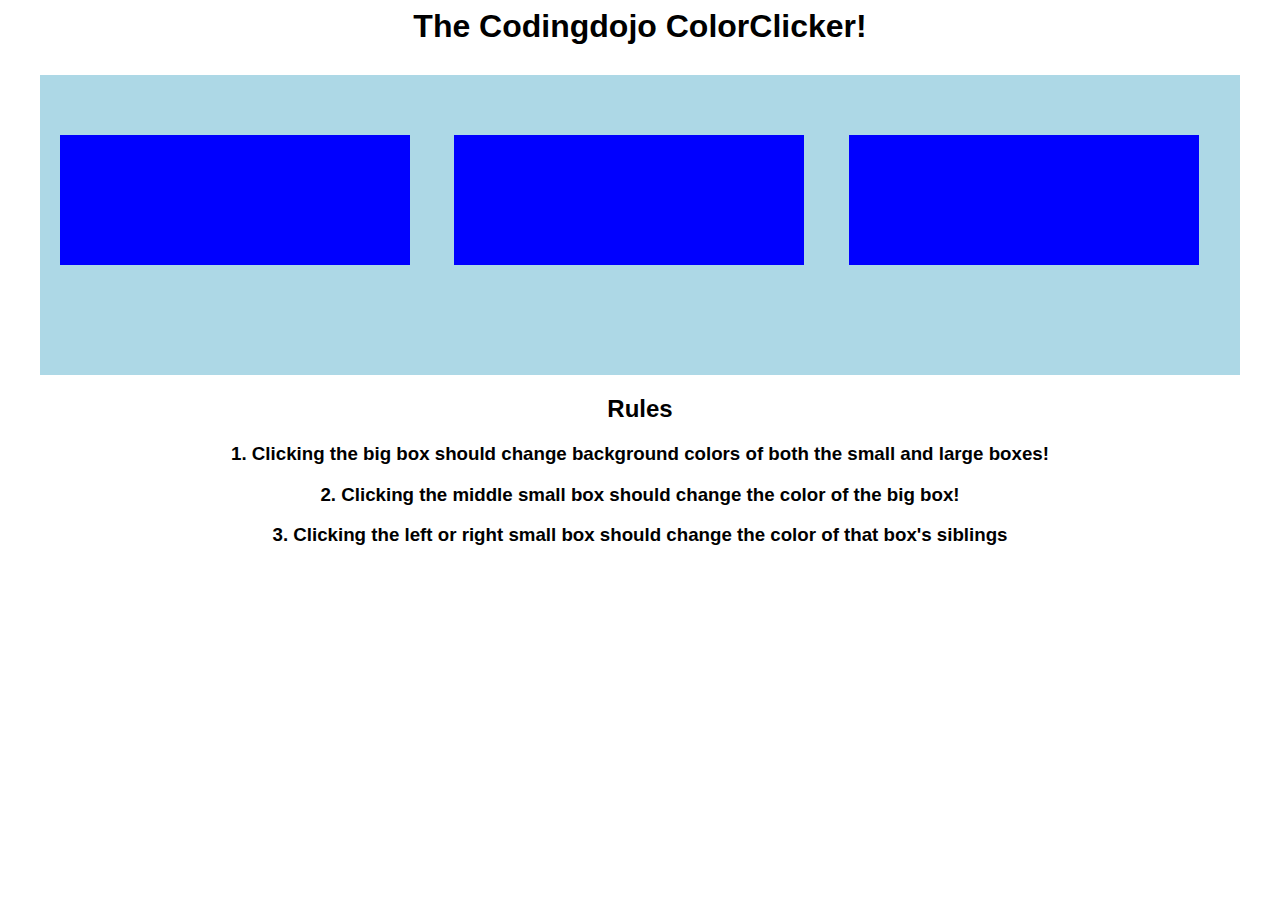
<file: jQuery/ColorClicker/index.html>
<html>
   <head>
       <title>The Codingdojo ColorClicker!</title>
       <script type="text/javascript" src='http://code.jquery.com/jquery-1.10.2.min.js'></script> 
       <script type="text/javascript">
          function random_color()
          {
             var rgb = ['a','b','c','d','e','f','0','1','2','3','4','5','6','7','8','9'];
             color = '#'  //this is what we'll return!
             for(var i = 0; i < 6; i++) 
             {
                x = Math.floor((Math.random()*16))
                color += rgb[x]; 
             }
             return color;
          }
          $(document).ready(function(){
             $('#large_box').click(function(){
                $(this).children().css("background-color", random_color());
                // alert('you clicked the big box!');             
                //comment this out when you have figured out what event.stopPropagation is used for
             })
             $('.side_box').click(function(event){
                event.stopPropagation();
                $(this).siblings().css("background-color", random_color());
                
             })
             $('.middle_box').click(function(event){
                event.stopPropagation();
                $(this).parent().css("background-color", random_color());
             })
             });
          
      </script>
      <style type="text/css">
          *{
             font-family: sans-serif;
          }
          h2, h1, h3 {
             text-align: center;
          }
          #large_box {
             margin: 0px auto;
             margin-top: 30px;
             background-color: lightblue;
             width: 1200px;
             height: 300px; 
          }
          #large_box div {
             background-color: blue;
             display: inline-block;
             width: 350px;
             height: 130px;
             margin: 60px 20px;
          }
      </style>
   </head>
   <body>
      <h1>The Codingdojo ColorClicker! </h1>
      <div id='large_box'>
          <div class='side_box'></div>
          <div class='middle_box'></div>
          <div class='side_box'></div>
      </div>
      <h2>Rules</h2>
      <h3>1. Clicking the big box should change background colors of both the small and large boxes!</h3>
      <h3>2. Clicking the middle small box should change the color of the big box!</h3>
      <h3>3. Clicking the left or right small box should change the color of that box's siblings</h3>
   </body>
</html>
</file>
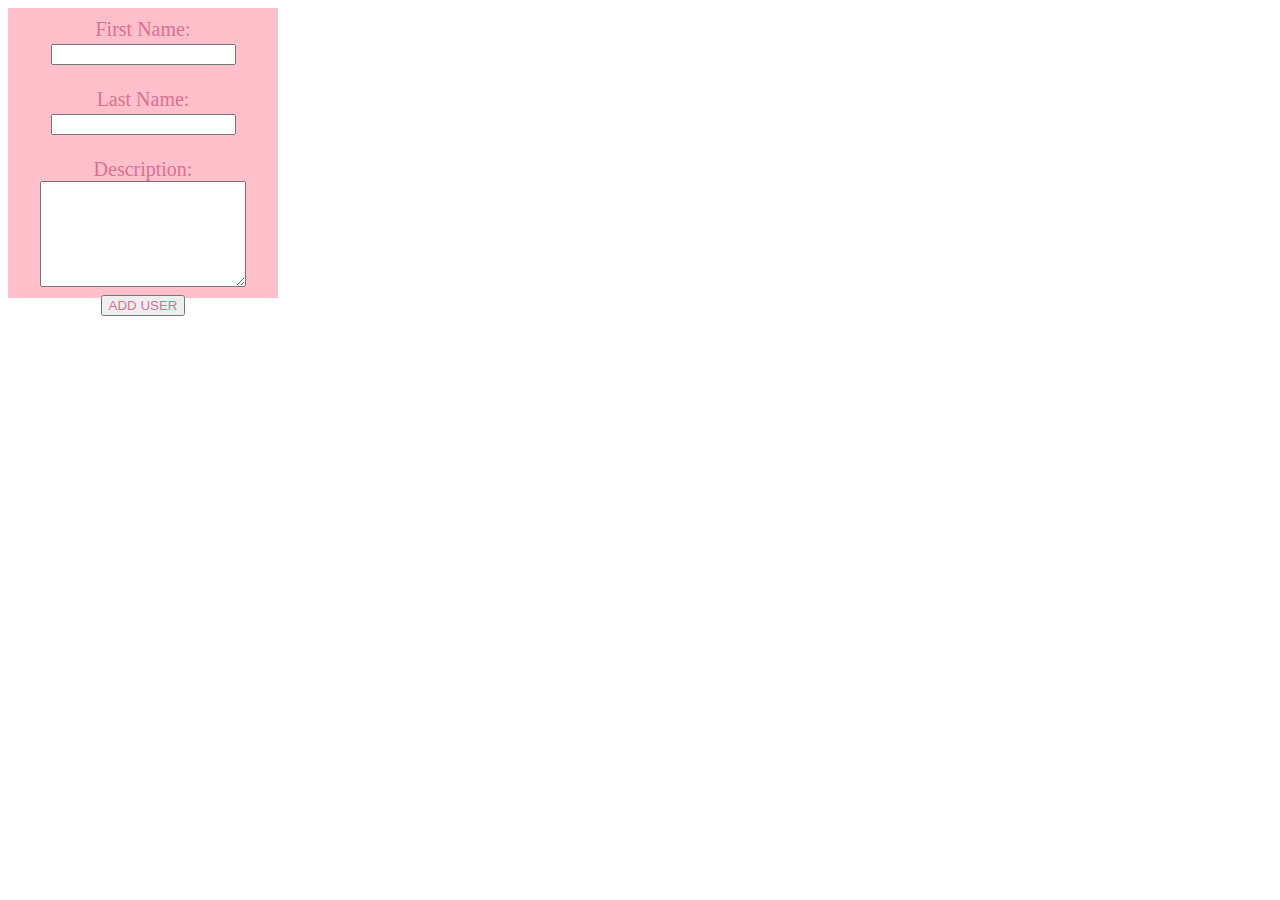
<file: jQuery/ContactCard/index.html>
<!DOCTYPE HTML>
<html>
    <head>
        <title>Contact Card</title>
        <link rel="stylesheet" type="text/css" href="style.css">
        <script src="https://ajax.googleapis.com/ajax/libs/jquery/3.3.1/jquery.min.js"></script>
        <script type="text/javascript" src="script.js"></script>
    </head>
    <body>
        <div id="formdiv">
            <form>
                First Name: <input type="text" name="firstname"><br><br>
                Last Name: <input type="text" name="lastname"><br><br>
                Description: <textarea name="description"></textarea>
            </form>
            <button>ADD USER</button>
        </div>
        <div id="table">
                
        </div>
    </body>
</html>
</file>
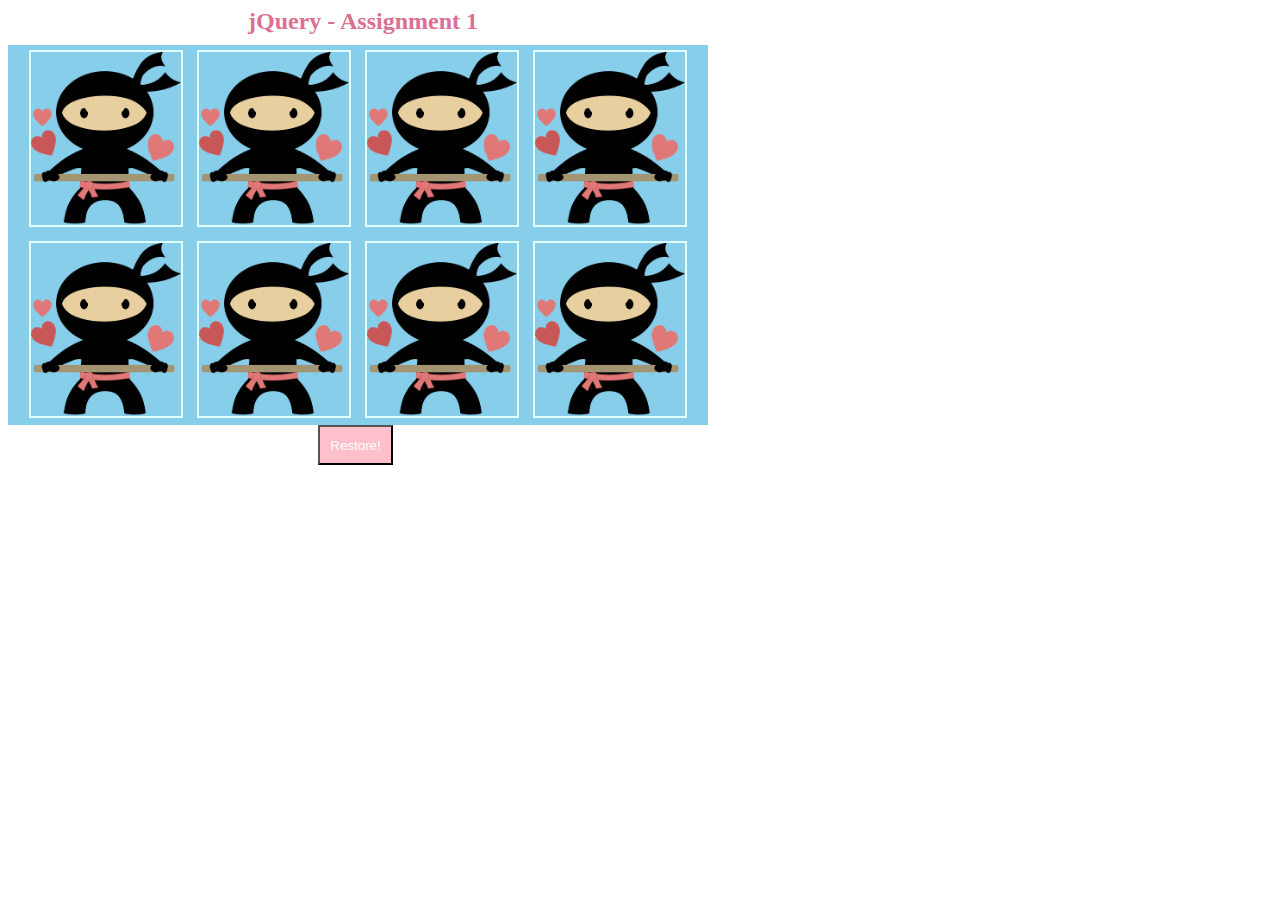
<file: jQuery/DisappearNin/index.html>
<html>
<head>
	<title>Disappearing Ninja</title>
	<link rel="stylesheet" type="text/css" href="style.css">
	<script src="https://ajax.googleapis.com/ajax/libs/jquery/3.3.1/jquery.min.js"></script>
	<script type="text/javascript" src="script.js"></script>
</head>
<body>
	<h2>jQuery - Assignment 1</h2>
	<div>
		<img src=ninja.png alt="ninja">
		<img src=ninja.png alt="ninja">
		<img src=ninja.png alt="ninja">
		<img src=ninja.png alt="ninja">
		<img src=ninja.png alt="ninja">
		<img src=ninja.png alt="ninja">
		<img src=ninja.png alt="ninja">
		<img src=ninja.png alt="ninja">
	</div>
	<button>Restore!</button>
</body>
</html>
</file>
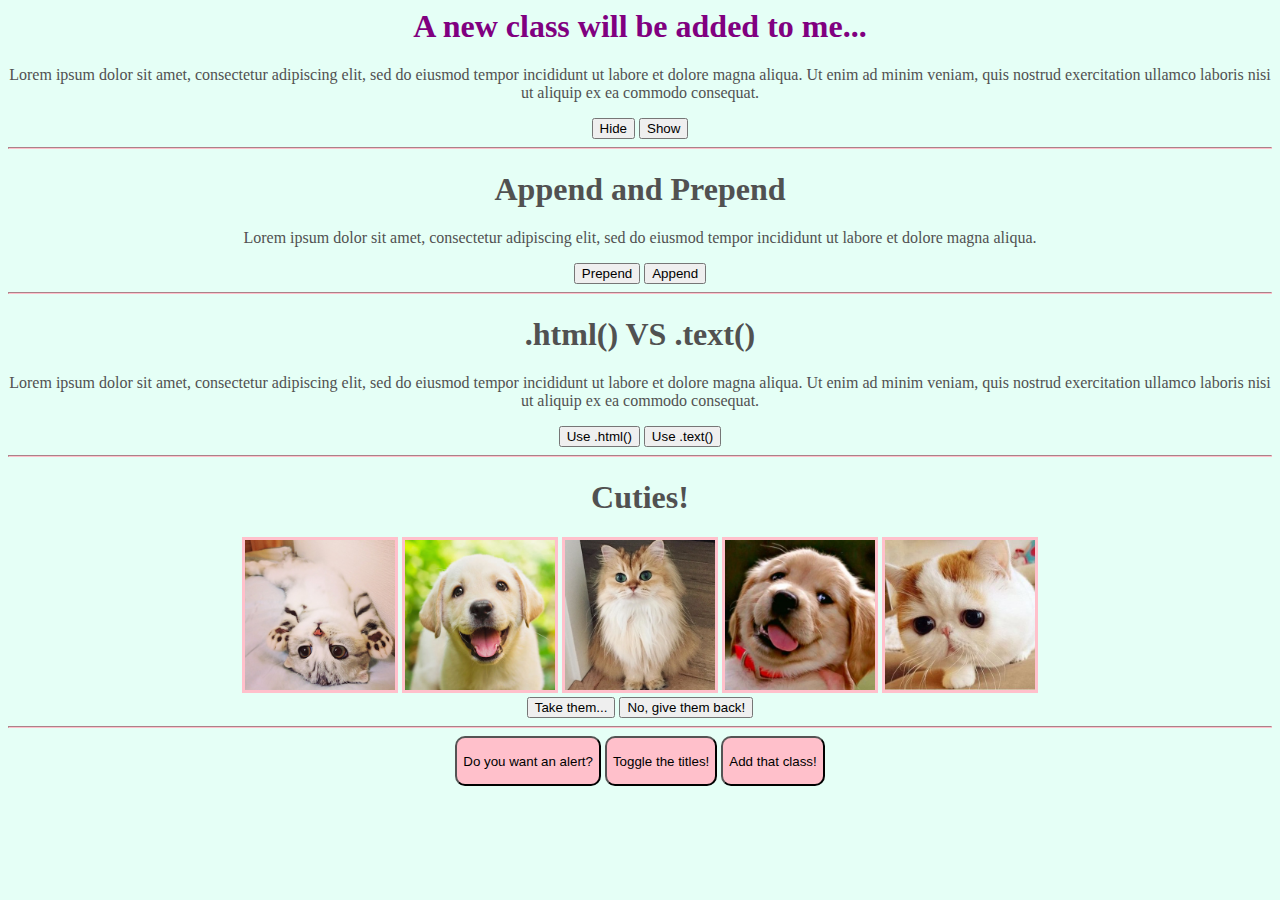
<file: jQuery/jQueryFxns/index.html>
<html>
<head>
	<title>My jQuery Basics Assignment</title>
	<link rel="stylesheet" type="text/css" href="style.css">
	<script src="https://ajax.googleapis.com/ajax/libs/jquery/3.3.1/jquery.min.js"></script>
	<script type="text/javascript" src="script.js"></script>
</head>
<body>
	<div>
		<h1 class="red">A new class will be added to me...</h1>
		<p class="slide">Lorem ipsum dolor sit amet, consectetur adipiscing elit, sed do eiusmod tempor incididunt ut labore et dolore magna aliqua. Ut enim ad minim veniam, quis nostrud exercitation ullamco laboris nisi ut aliquip ex ea commodo consequat.</p>
		<button id="up">Hide</button>
		<button id="down">Show</button>
		<hr>
		<h1>Append and Prepend</h1>
		<p class="pendtext"> Lorem ipsum dolor sit amet, consectetur adipiscing elit, sed do eiusmod tempor incididunt ut labore et dolore magna aliqua. </p>
		<button id="prepend">Prepend</button>
		<button id="append">Append</button>
		<hr>
		<div id="test">
			<h1>.html() VS .text()</h1>
			<p>Lorem ipsum dolor sit amet, consectetur adipiscing elit, sed do eiusmod tempor incididunt ut labore et dolore magna aliqua. Ut enim ad minim veniam, quis nostrud exercitation ullamco laboris nisi ut aliquip ex ea commodo consequat.</p>
		</div>
		<button id="html">Use .html()</button>
		<button id="text">Use .text()</button>
		<hr>
		<h1>Cuties!</h1>
		<div id="pets">
			<img src="img/cat0.jpeg">
			<img src="img/cat3.jpeg">
			<img src="img/cat1.jpeg">
			<img src="img/cat4.jpeg">
			<img src="img/cat2.jpeg">
		</div>
		<button id="take">Take them...</button>
		<button id="give">No, give them back!</button>
		<hr>
		<button id="alertbutton">Do you want an alert?</button>
		<button id="toggletitles">Toggle the titles!</button>
		<button id="add">Add that class!</button>
	</div>
</body>
</html>
</file>
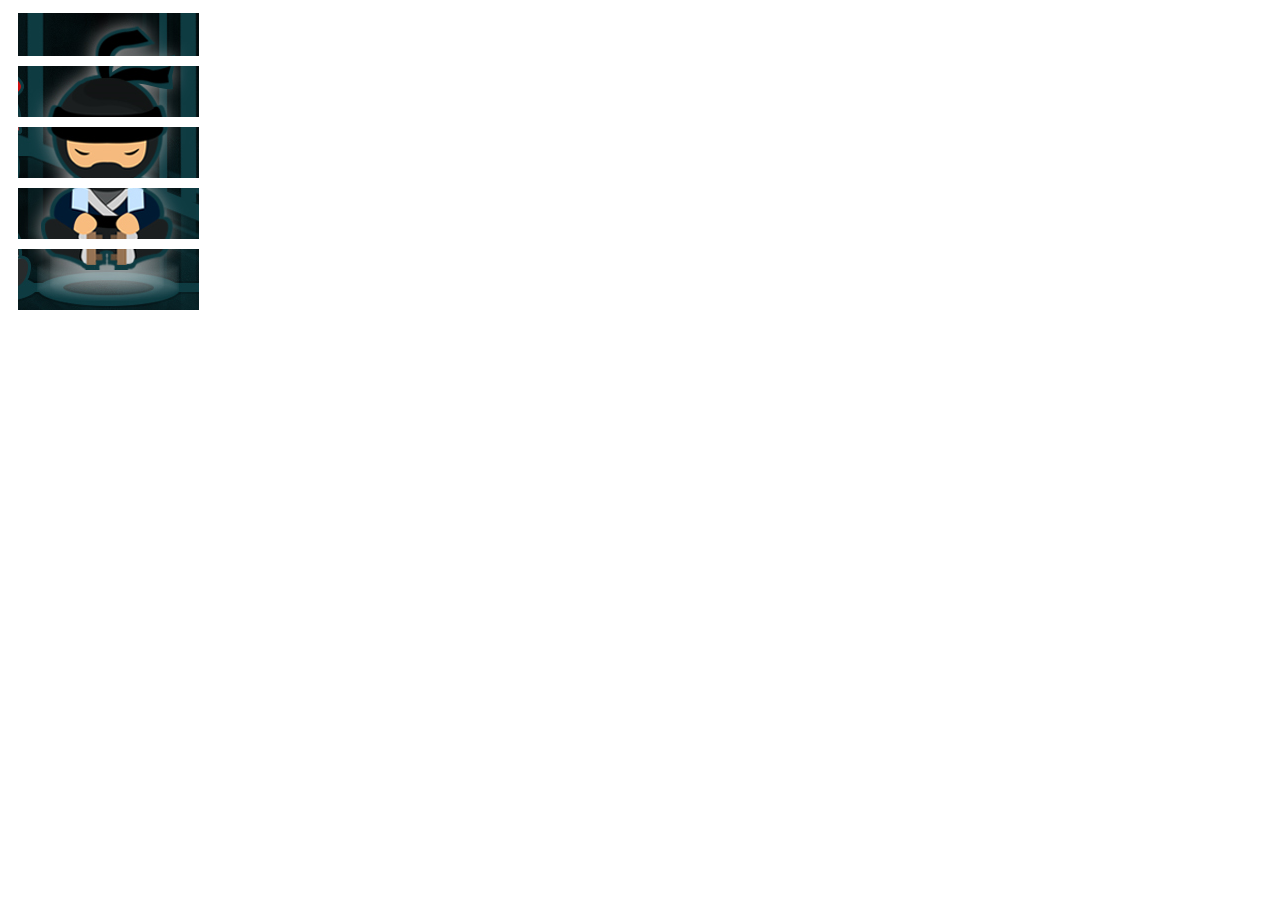
<file: jQuery/NinjaCat/index.html>
<html>
<head>
	<title>Disappearing Ninja</title>
	<link rel="stylesheet" type="text/css" href="style.css">
	<script src="https://ajax.googleapis.com/ajax/libs/jquery/3.3.1/jquery.min.js"></script>
	<script type="text/javascript" src="script.js"></script>
</head>
<body>
	<div>
		<img src="img/ninja0.png" alt-src="img/cat0.png">
		<img src="img/ninja1.png" alt-src="img/cat1.png">
		<img src="img/ninja2.png" alt-src="img/cat2.png">
		<img src="img/ninja3.png" alt-src="img/cat3.png">
		<img src="img/ninja4.png" alt-src="img/cat4.png">	
	</div>
</body>
</html>
</file>
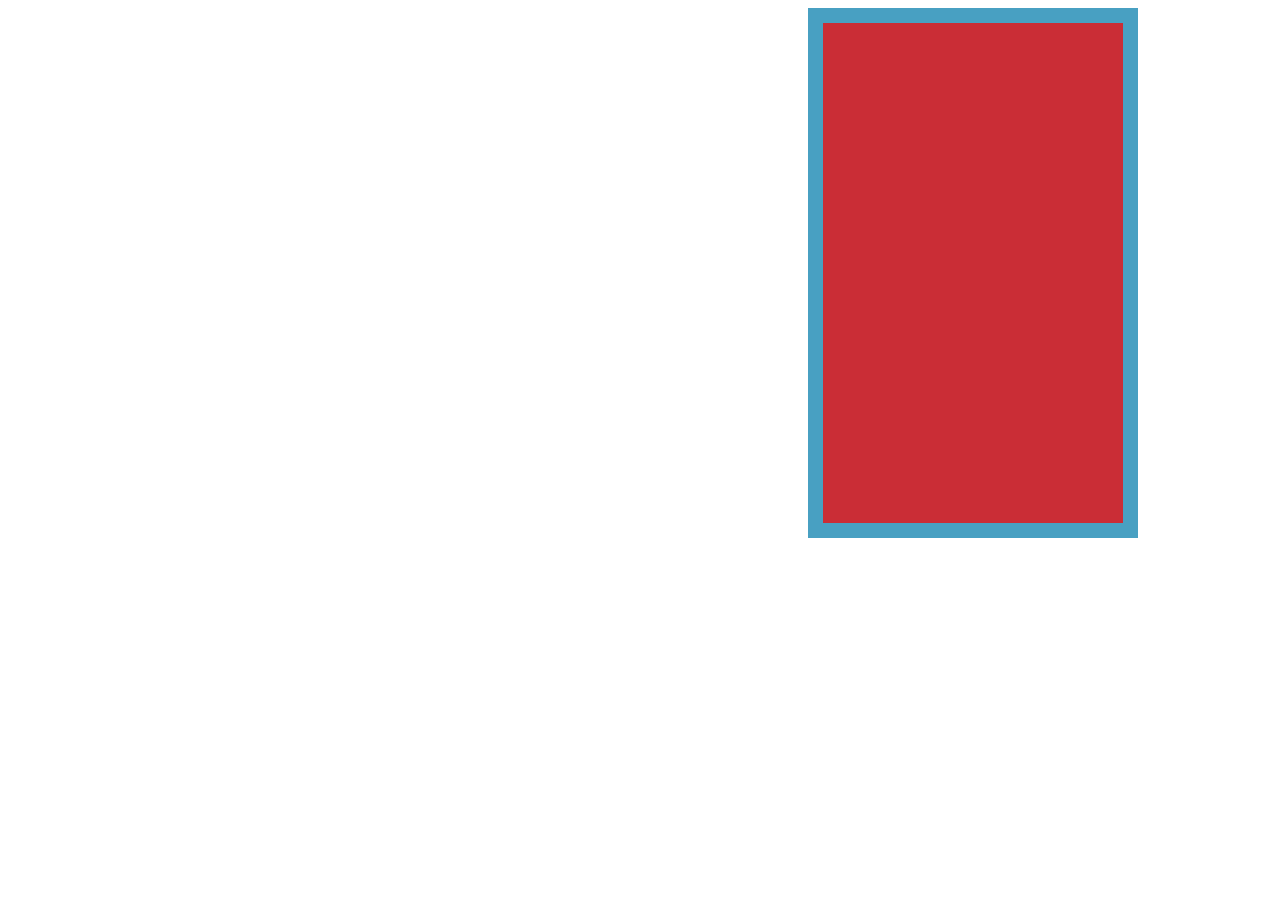
<file: jQuery/Pokemon/index.html>
<!DOCTYPE HTML>
<html>
    <head>
        <title>Pokemon</title>
        <link rel="stylesheet" type="text/css" href="style.css">
        <script src="https://ajax.googleapis.com/ajax/libs/jquery/3.3.1/jquery.min.js"></script>
        <script type="text/javascript" src="script.js"></script>
    </head>
    <body>
        <div id="pokemon"></div>
        <div id="dex"></div>
    </body>
</html>
</file>
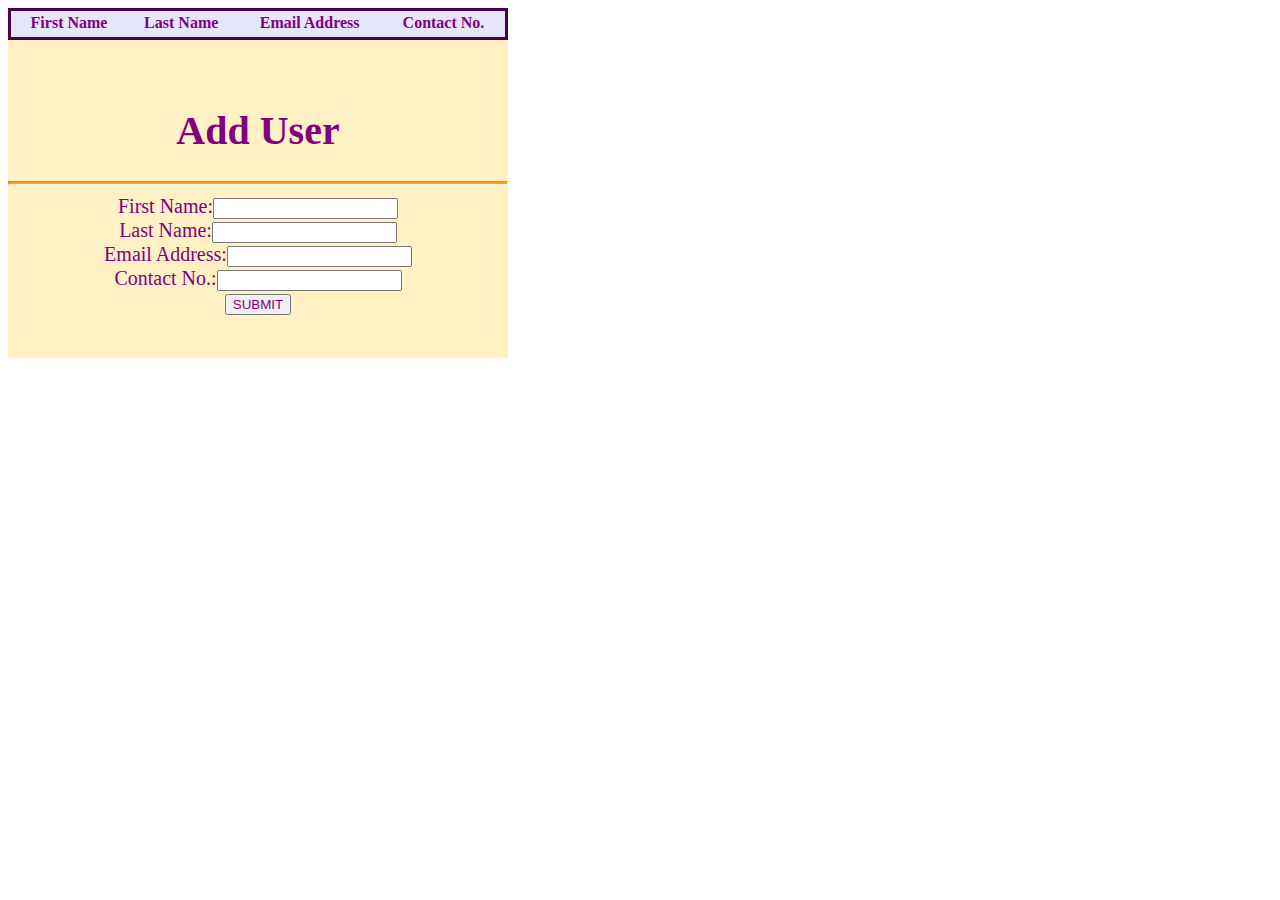
<file: jQuery/Users/index.html>
<!DOCTYPE HTML>
<html>
    <head>
        <title>Users</title>
        <link rel="stylesheet" type="text/css" href="style.css">
        <script src="https://ajax.googleapis.com/ajax/libs/jquery/3.3.1/jquery.min.js"></script>
        <script type="text/javascript" src="script.js"></script>
    </head>
    <body>
        <div id="wrapper">
        <table>
            <tr>
                <th>First Name</th>
                <th>Last Name</th>
                <th>Email Address</th>
                <th>Contact No.</th>
            </tr>
            <tr id="here"></tr> 
        </table>
        <div id="box">
            <h1>Add User</h1>
            <hr>
            <form id="form">
                First Name:<input type="text" name="first_name"><br>
                Last Name:<input type="text" name="last_name"><br>
                Email Address:<input type="text" name="email"><br>
                Contact No.:<input type="text" name="contact"><br>
            </form>
            <button type="submit">SUBMIT</button>
        </div>
    </div>
    </body>
</html>
</file>
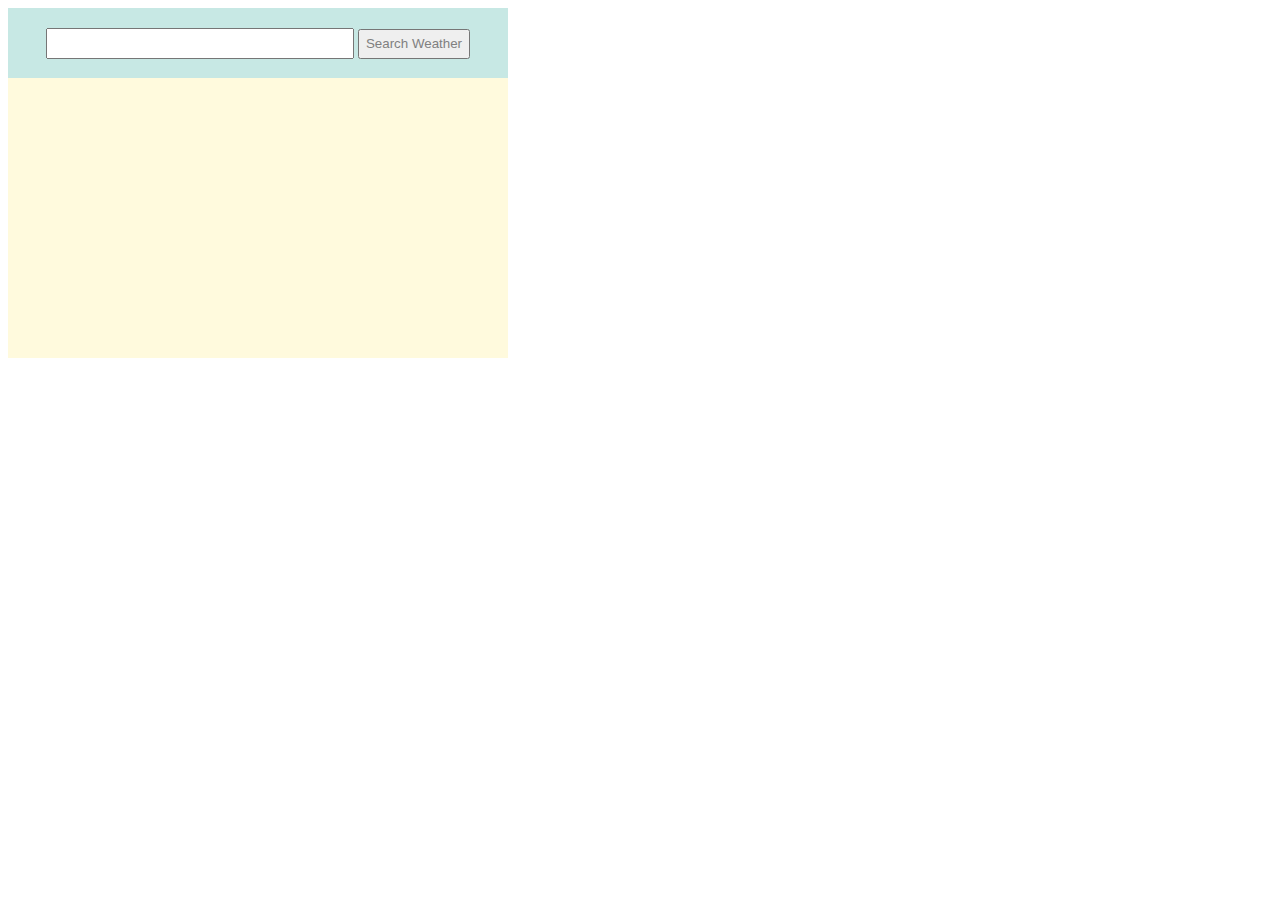
<file: jQuery/Weather/index.html>
<!DOCTYPE HTML>
<html>
    <head>
        <title>Weather API</title>
        <link rel="stylesheet" type="text/css" href="style.css">
        <script src="https://ajax.googleapis.com/ajax/libs/jquery/3.3.1/jquery.min.js"></script>
        <script src=""></script>
        <script type="text/javascript" src="script.js"></script>
    </head>
    <body>
        <div id="wrapper">
            <div id="searchweather">
                <form>
                    <input type="text" name="location">
                </form>
                <button id="search">Search Weather</button>
            </div>
            <div id="input">
                <!-- WEATHER HERE! -->
            </div>
        </div>
    </body>
</html>
</file>
<file: jQuery/ContactCard/style.css>
*{
    color: palevioletred;
}
body {
    width: 700px;
}
div#formdiv {
    display: inline-block;
    background-color: pink;
    font-size: 20px;
    width: 250px;
    height: 270px;
    margin: 0px;
    padding: 10px;
    text-align: center;
}

textarea {
    width: 200px;
    height: 100px;
}

div#table {
    display: inline-block;
    position: absolute;
    padding: 15px;
    margin: 0 0 0 15px;
    width: 500px;
}
th {
    border: 5px solid lavender;

}
</file>
<file: jQuery/DisappearNin/style.css>
div {
    background-color: skyblue;
    width: 700px;
    height: 380px;
    text-align: center;
}
img {
    width: 150px;
    margin: 5px;
    border: 2px solid lightcyan;
}
h2 {
    color: palevioletred;
    margin: 0 0 10px 240px;
}
button {
    background-color: pink;
    color: white;
    height: 40px;
    width: 75px;
    margin: 0 0 0 310px;
}
</file>
<file: jQuery/jQueryFxns/style.css>
body {
    background-color: #e5fff6;
    color: #515151;
    text-align: center;
}

h1.red {
    color: purple;
}
.purple {
    font-style: italic;
    font-size: 100px;
}
img {
    width: 150px;
    border: 3px solid pink;
}
button {
}
hr {
    border-color: pink;
}
#alertbutton, #toggletitles, #add{
    height: 50px;
    background-color: pink;
    border-radius: 10px;
}
</file>
<file: jQuery/NinjaCat/style.css>
div {
    display: inline-block;
    width: 200px;
    text-align: center;
}
img {
    display: inline-block;
    margin: 5px;
}
</file>
<file: jQuery/Pokemon/style.css>
div#pokemon {
    display: inline-block;
    width: 800px;
}
div#dex {
    display: inline-block;
    position: absolute;
    position: fixed;
    background-color: #CA2D36;
    border: 15px solid #48A0C2;
    color: white;
    width: 300px;
    height: 500px;
    text-align: center;
}
</file>
<file: jQuery/Users/style.css>
* {
    color: purple;
}
table {
    width: 500px;
    border: 3px solid rgb(77, 2, 77);
    background-color: lavender;
    text-align: center;
}
div#box {
    padding: 40px 0 0 0;
    text-align: center;
    font-size: 20px;
}
#wrapper {
    width: 500px;
    height: 350px;
    background-color: rgb(255, 241, 195);
}
hr {
    height: 2px;
    background-color: orange;
}
</file>
<file: jQuery/Weather/style.css>
*{
    color: gray;
}
#wrapper {
    background-color: #fffadd;
    width: 500px;
    height: 350px;
}
#searchweather {
    background-color: #c7e8e4;
    width: 500px;
    height: 50px;
    text-align: center;
    padding: 20px 0 0 0;
}
form {
    display: inline-block;
}
input {
    width: 300px;
    height: 25px;
}
div#input {
    text-align: center;
    font-size: 30px;
}
button {
    height: 30px;
}
</file>
